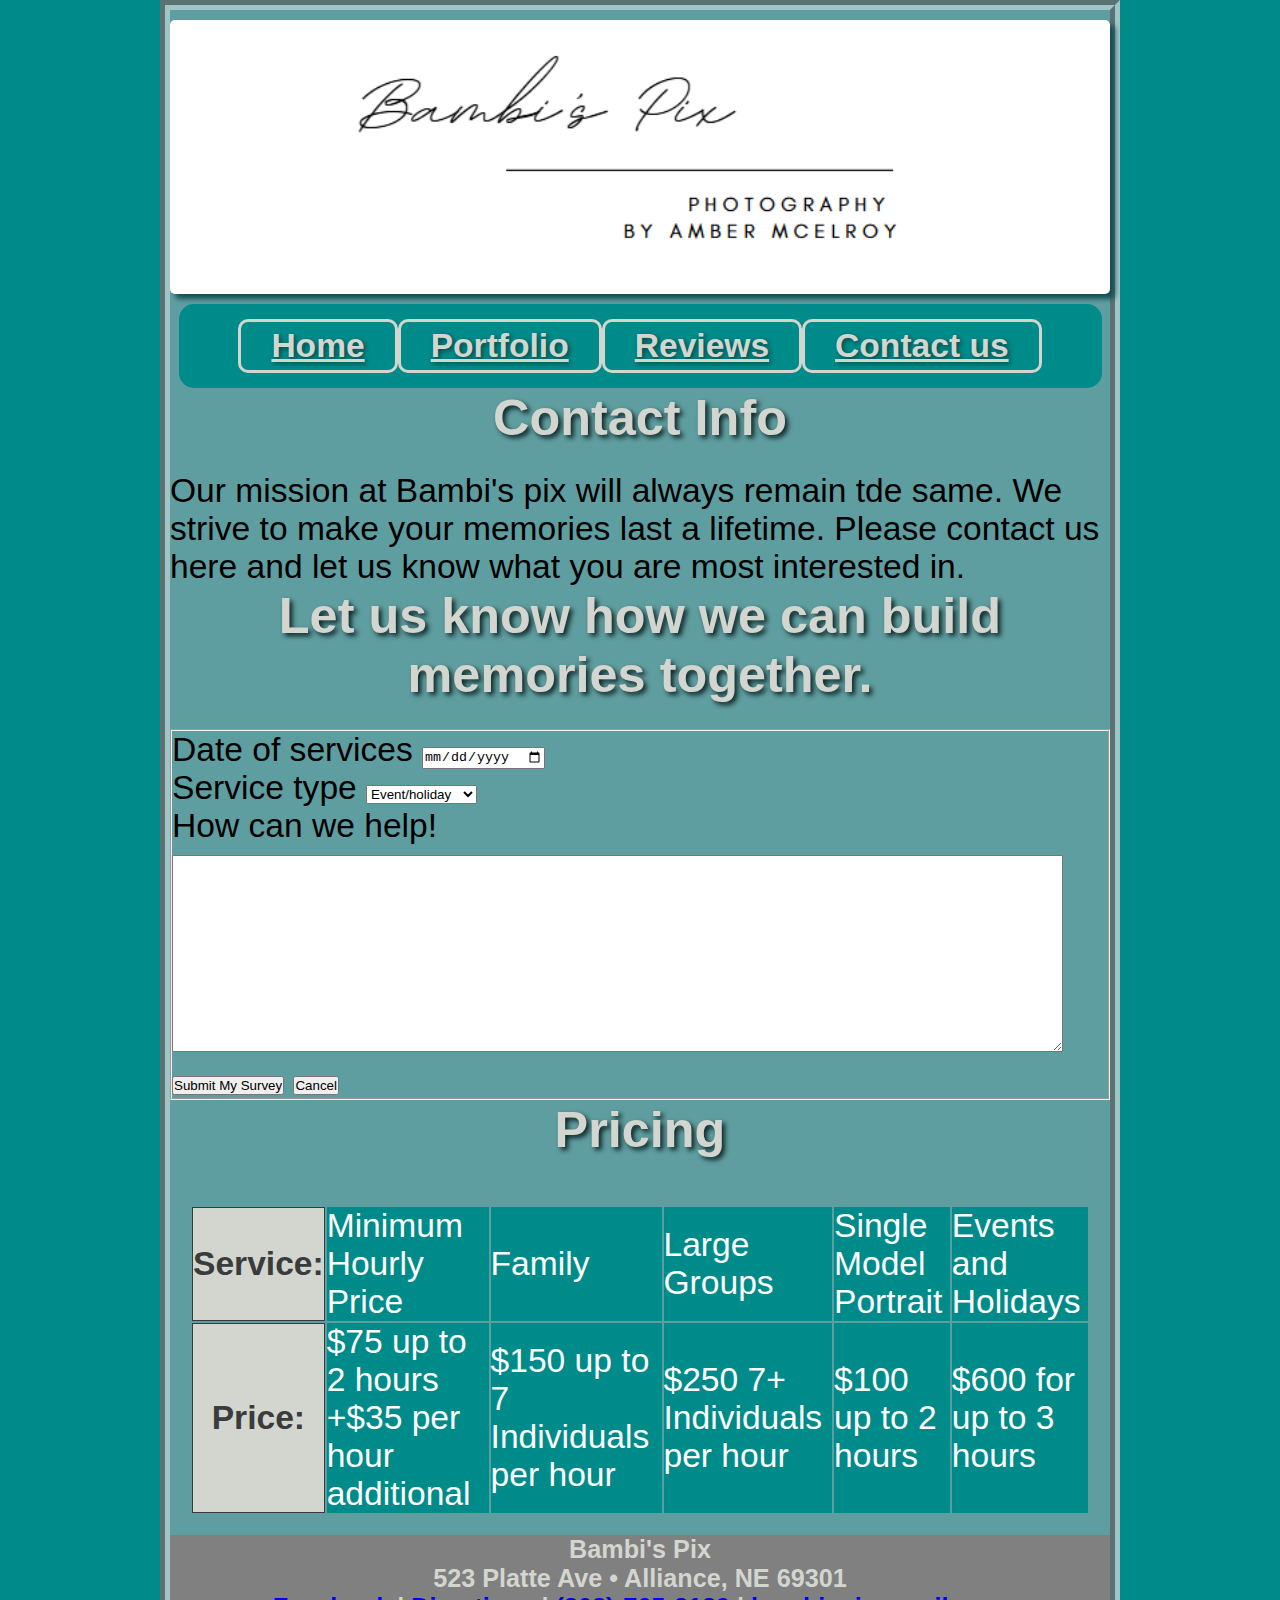
<file: Contactus.html>
<!DOCTYPE html>
<html lang="en">
  <head>
	<!-- 
		Final Project CMIS 410
		Autdor: Amber McElroy
		Date: 4/6/25
		
		tdese web pages are for educational purposes only, all content should be considered fictional. 
	
	-->

<meta http-equiv = "Content-Type" content = "text/html; charset=utf-8" />
<title>Bambi's Portfolio</title>
   <link href="css/styles.css" rel="stylesheet" />


</head>

<body>

<div id = "container"> 

<header>

<a href="index.html"><img src="images/bambispixlogo.png" alt="Bambi's Pix Logo" /></a>



</header> 

<div id = "wrapper">
		 
<nav> 
	<ul>
	  <li><a href = "index.html">Home</a></li>
	  <li><a href = "portfolio.html"> Portfolio</a></li>
	  <li><a href = "reviews.html">Reviews</a></li>
	  <li><a href = "Contactus.html">Contact us</a></li>
	</ul>
</nav> 
 

<h2>Contact Info</h2>
<p> Our mission at Bambi's pix will always remain tde same. We strive to make your memories last a lifetime. Please contact us here and let us know what you are most interested in.</p>



<h2> Let us know how we can build memories together.</h2>
<form id="Contactform">
	
	<fieldset id="shareinfo">
		<legend> </legend>
		
		<div class= "formRow">
			<label for="Date"> Date of services </label>
			<input name="Date" id="date" type= "date"/>
		</div>
		
		<div class="formRow">
			<label id="orderType"> Service type</label>
			<select name= "serviceType" id="service">
				<option value= "order1"> Family </option>
				<option value= "order2"> Large Group </option>
				<option value= "order2"> Single Model </option>
				<option value= "Event/Holiday" selected > Event/holiday </option> 
				<option value= "Otder"> describe below </option>
			</select>
		</div>
		
		<label id="comBox"> How can we help! </label>
		<div>
		<textarea name= "CustExp" id="comBox"> </textarea>
		</div>
		<div id="buttons">
			<input type= "submit" value="Submit My Survey"/>
			<input type= "reset" value= "Cancel" />
		</div>
	</fieldset>
	</form>

<h2>Pricing</h2>

	<table class="pricing">

	<tr>
		<th> Service:</th>
		<td> Minimum Hourly Price</td>
		<td> Family</td>
		<td> Large Groups</td>
		<td> Single Model Portrait</td>
		<td> Events and Holidays</td>
	</tr>
	<tr>
		<th> Price:</th>
		<td> $75 up to 2 hours +$35 per hour additional</td>
		<td> $150 up to 7 Individuals per hour</td>
		<td> $250 7+ Individuals per hour</td>
		<td>$100 up to 2 hours </td>
		<td> $600 for up to 3 hours</td>
	</tr>
</table>

</div>
 <!-- end main -->

  

<footer> 

	Bambi's Pix<br />
	523 Platte Ave &bull; Alliance, NE 69301<br />
	
	<a href = "https://facebook.com" target="_facebook.com">Facebook</a> |
	<a href = "https://www.bing.com/maps?q=523%20platte%20ave%2C%20alliance%2C%20ne%2069301&qs=n&form=QBRE&sp=-1&ghc=1&lq=0&pq=523%20platte%20ave%2C%20alliance%2C%20ne%2069301&sc=12-34&sk=&cvid=81C6CB8B5CD0492C85006D7E10DA3F05" target="_www.bing.com/maps">Directions</a> 
	|
	<a href = "tel:+13087652189">(308)&bull;765&bull;2189</a> |
	<a href = "mailto:bambispix@gmail.com">bambispix.gmail.com</a></p>

</footer>  

</div> <!-- end wrapper --> 


</body>
</html>
</file>
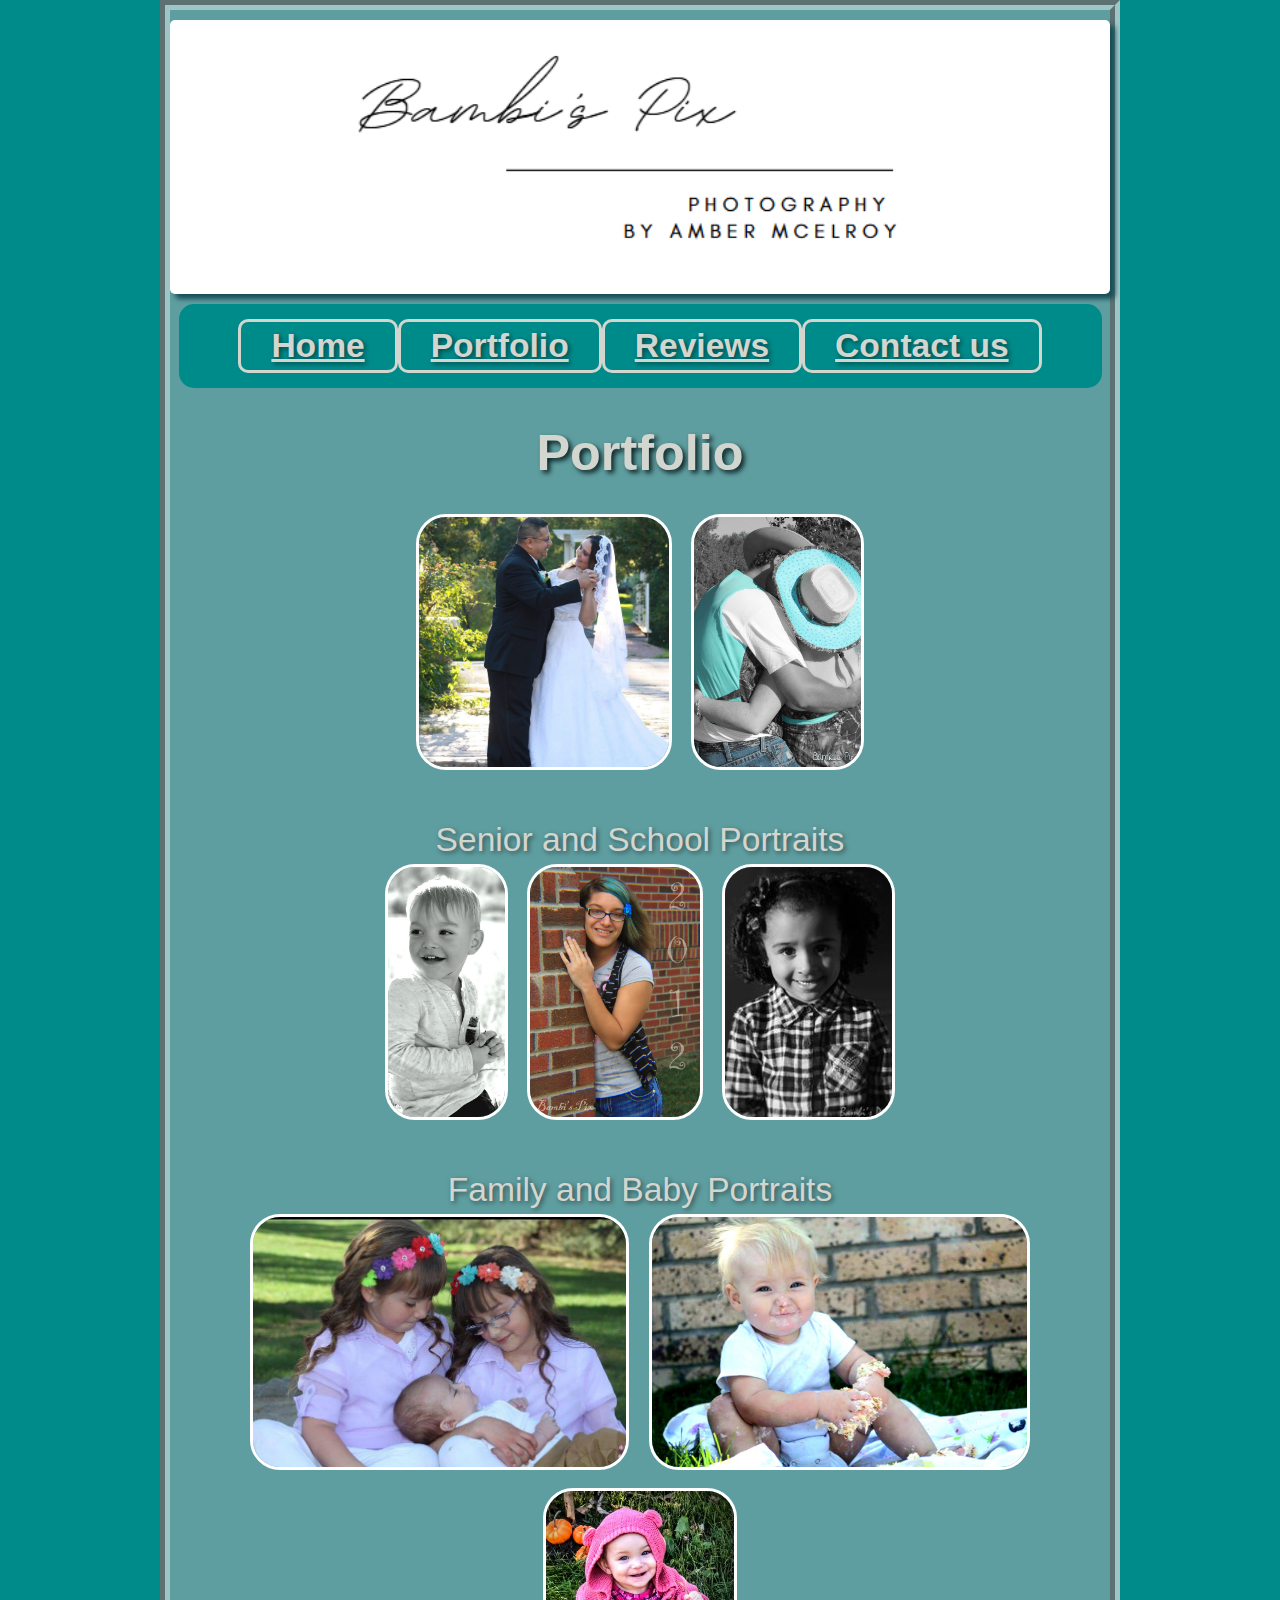
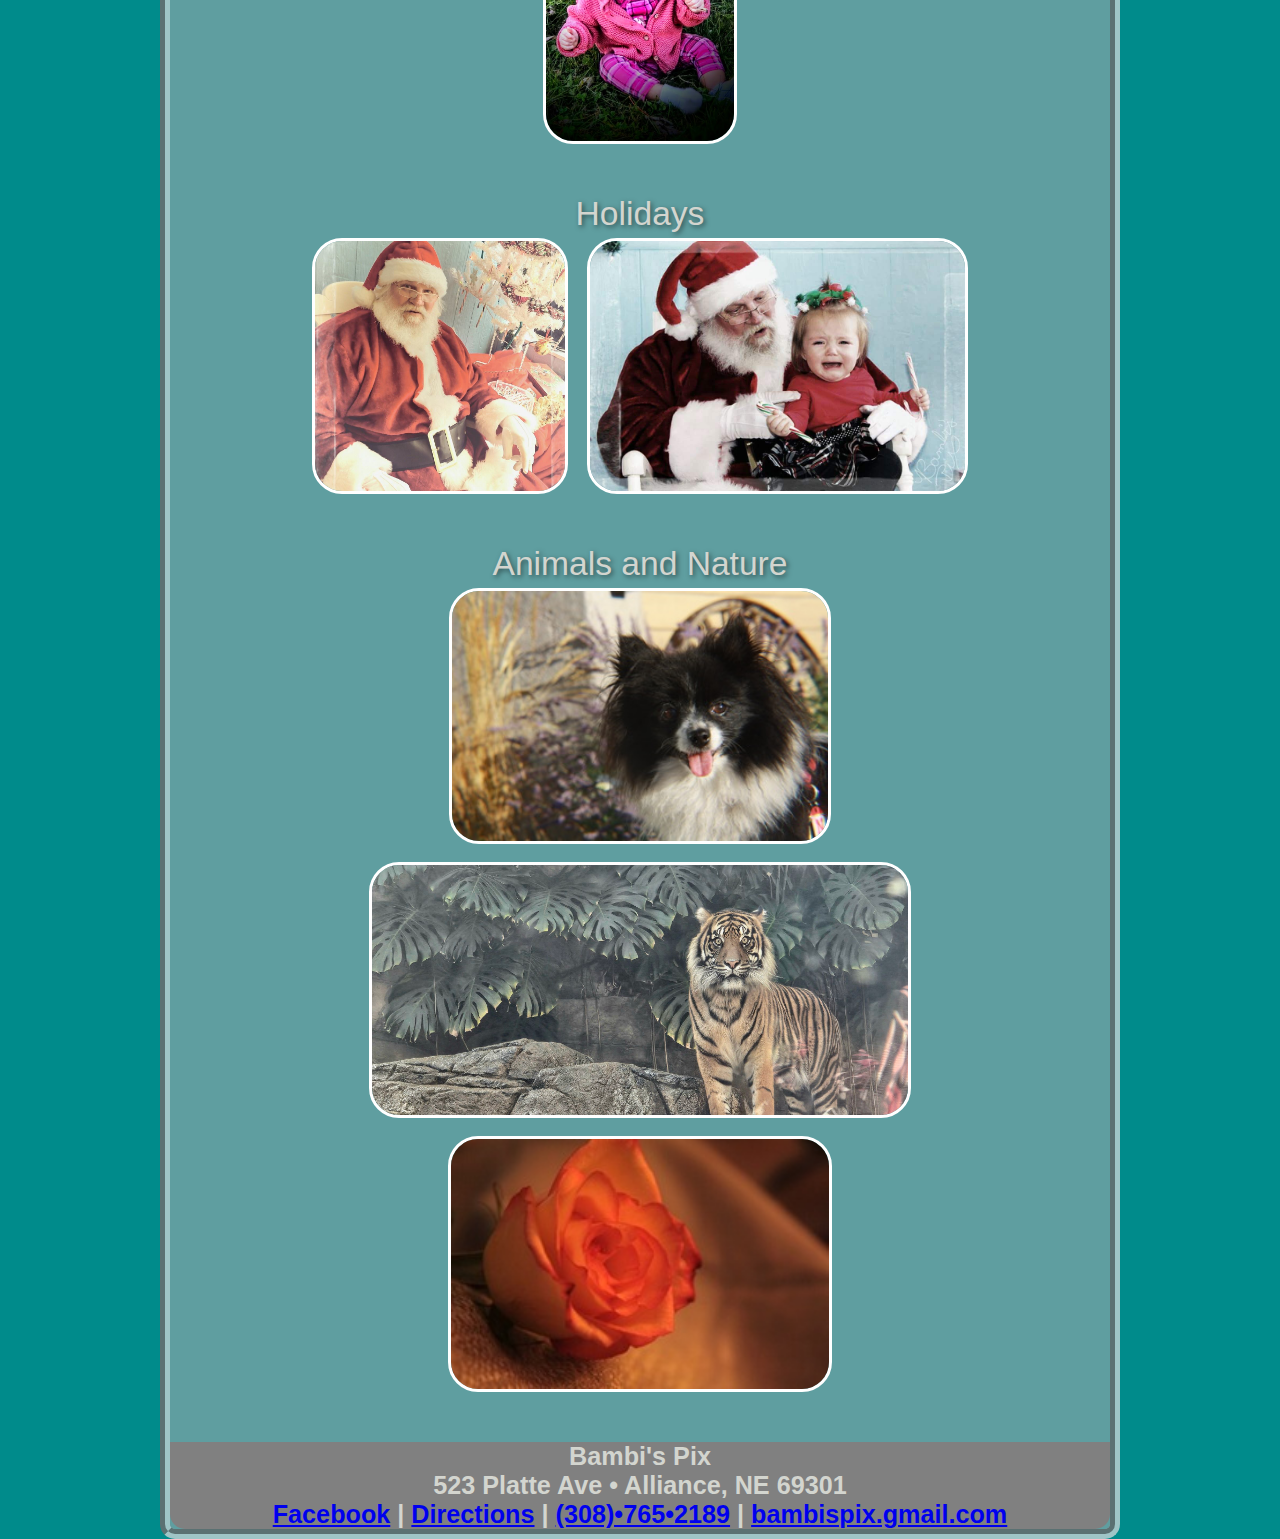
<file: portfolio.html>
<!DOCTYPE html>
<html lang="en">
  <head>
	<!-- 
		Final Project CMIS 410
		Author: Amber McElroy
		Date: 4/6/25
		
		These web pages are for educational purposes only, all content should be considered fictional. 
	
	-->

<meta http-equiv = "Content-Type" content = "text/html; charset=utf-8" />
<title>Bambi's Portfolio</title>
   <link href="css/styles.css" rel="stylesheet" />


</head>

<body>

<div id = "container"> 

<header>
<figure>
<a href="index.html"><img src="images/bambispixlogo.png" alt="Bambi's Pix Logo" /></a>
</figure>


</header> 

<div id = "wrapper">
		 
<nav> 
	<ul>
	  <li><a href = "index.html">Home</a></li>
	  <li><a href = "portfolio.html"> Portfolio</a></li>
	  <li><a href = "reviews.html">Reviews</a></li>
	  <li><a href = "Contactus.html">Contact us</a></li>
	</ul>
</nav> 
	 
<article> 

<h2>Portfolio</h2>

<div class="row">
  <div class="column1">
  
    <img src="images/keishaandrich.jpg" alt="Sanchez Wedding Couple dancing in park">
    <img src="images/zachandjenny.jpg" alt= "Zach and Jenny Tinnell kiss covered by cowboy hat">
  </div>
  <div class="column2">
  <br> Senior and School Portraits </br>
    <img src="images/conner.jpg" alt="five year boy smiling">
    <img src="images/seniorphoto1.jpg" alt="Jennifer Moore Senior Photo against bricks">
    <img src="images/gabby.jpg" alt="black and white 6 year old girl smiling">
  </div>
  <div class="column3">
	<br> Family and Baby Portraits </br>
    <img src="images/mannykidsbambispix.jpg" alt= "Manny and Rene's children Arie and Gabby holing baby brother King"/>
    <img src= "images/babyrae.jpg" alt="baby Raelynn first smash cake">
    <img src="images/babyblythe.jpg"alt= "fall baby in foliage">
  
  </div>
  <div class="row2">
	<br> Holidays </br>
    <img src="images/santa.jpg" alt="Jolly old St. Nick blue background">
    <img src="images/santa2.jpg" alt= "Little girl crying on Santa's lap with two candy canes">
  </div>
  <div class="row2">
  <br>Animals and Nature</br>
    <img src="images/princess.jpg" alt="Black and white parti-colored Pomeranian Fall background">
    <img src="images/tiger.jpg" alt= "Denver Aquarium Tiger in exhibit">
	<img src="images/bambispixrose.jpg" alt= "orange rose on gold background">
  </div>
</article>
 <!-- end main -->

  

<footer> 

	<p>Bambi's Pix<br />
	523 Platte Ave &bull; Alliance, NE 69301<br />
	
	<a href = "https://facebook.com" target="_blank">Facebook</a> |
	<a href = "https://www.bing.com/search?q=523%20platte%20ave%2C%20alliance%2C%20ne%2069301&qs=n&form=QBRE&sp=-1&ghc=1&lq=0&pq=523%20platte%20ave%2C%20alliance%2C%20ne%2069301&sc=12-34&sk=&cvid=81C6CB8B5CD0492C85006D7E10DA3F05">Directions</a> 
	|
	<a Call: <a href = "tel:+13087652189">(308)&bull;765&bull;2189</a> |
	<a href = "mailto:bambispix@gmail.com">bambispix.gmail.com</a></p>

</footer>

</div> <!-- end wrapper --> 
</div> <!-- end container -->

</body>
</html>
</file>
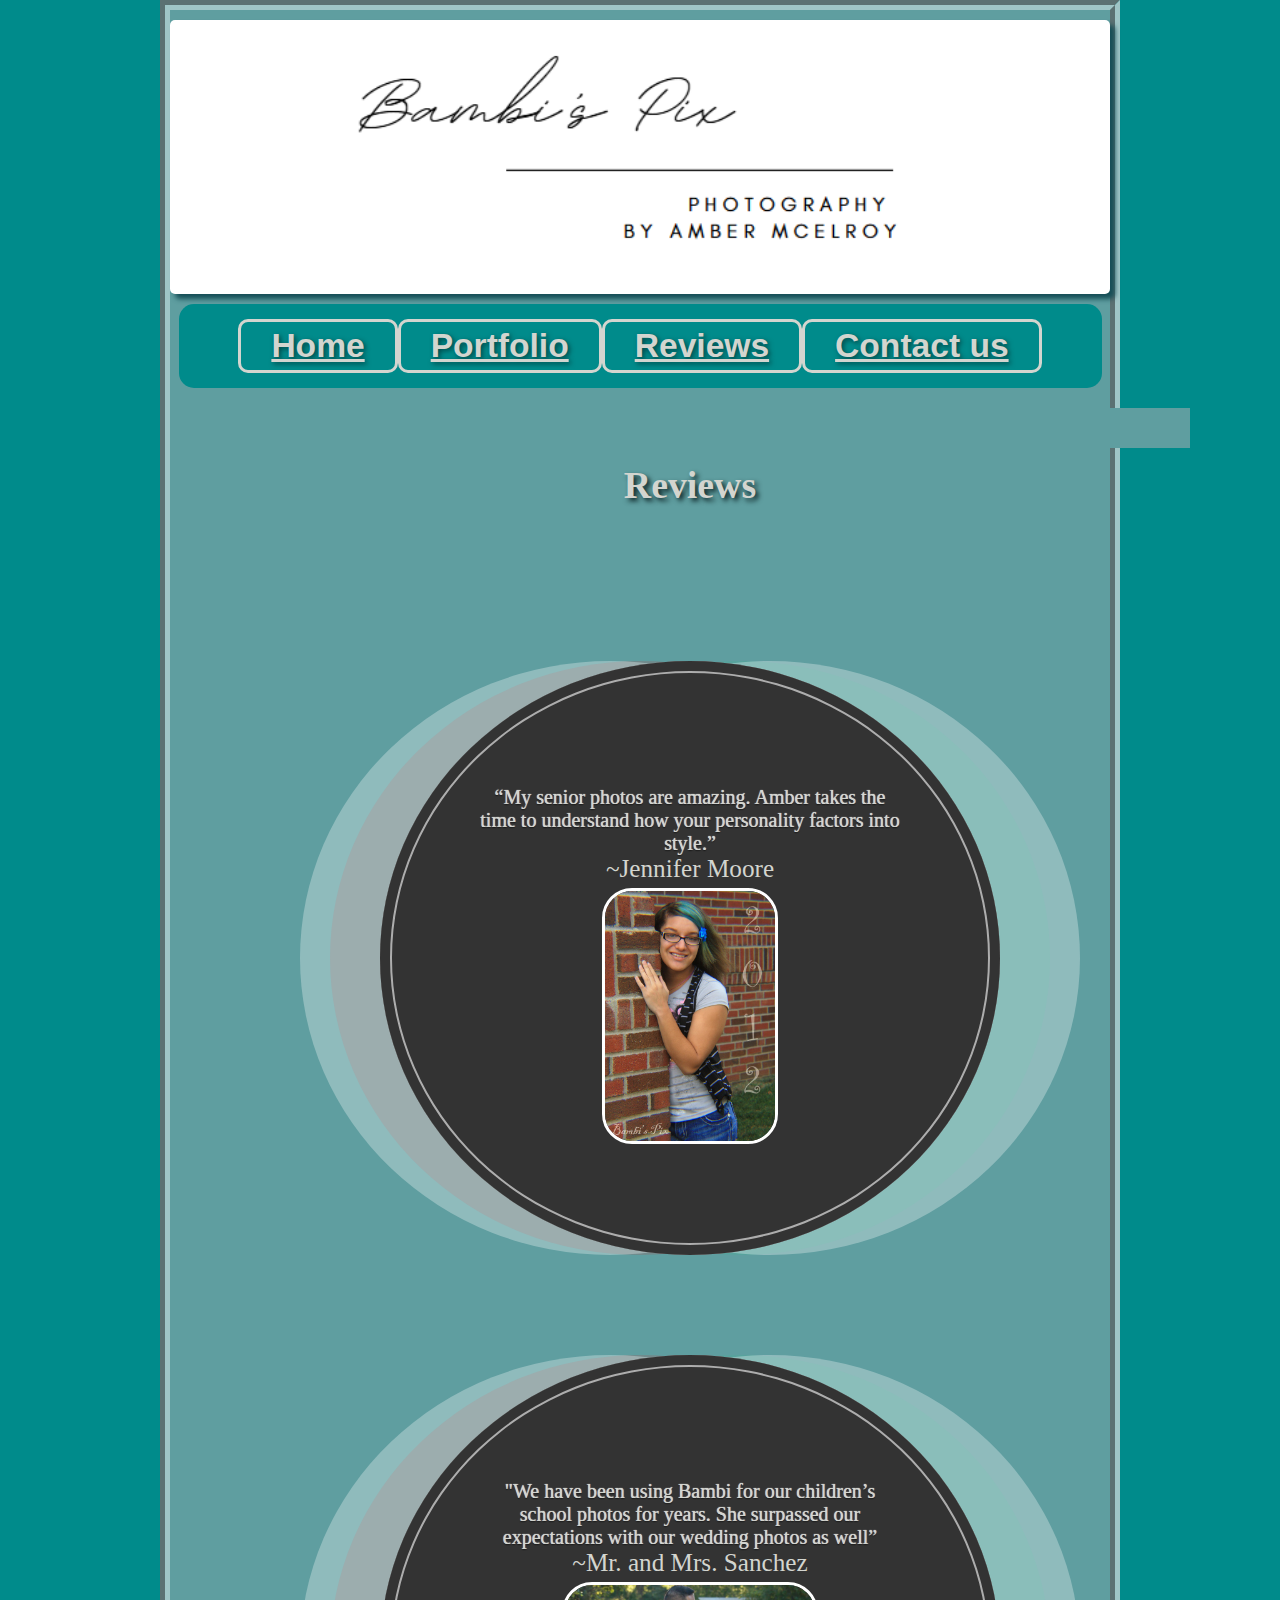
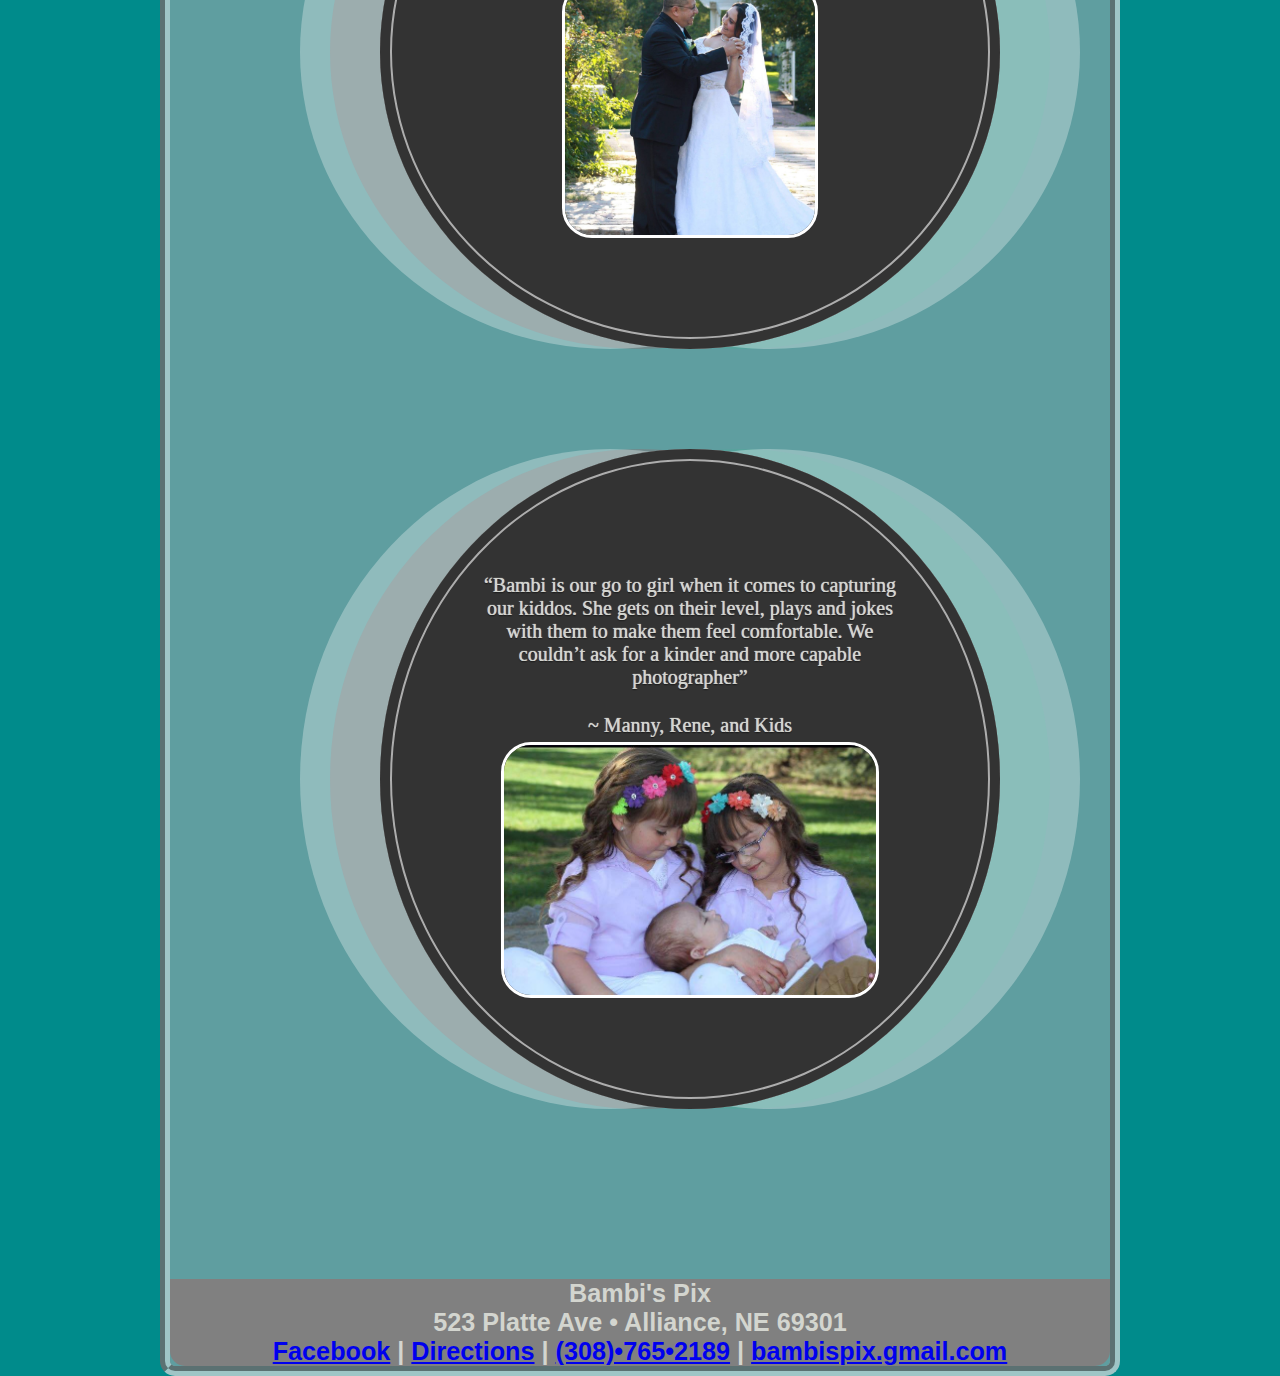
<file: reviews.html>
<!DOCTYPE html>
<html lang="en">
  <head>
	<!-- 
		Final Project CMIS 410
		Author: Amber McElroy
		Date: 4/6/25
		
		These web pages are for educational purposes only, all content should be considered fictional. 
	
	-->

<meta http-equiv = "Content-Type" content = "text/html; charset=utf-8" />
<title>Bambi's Portfolio</title>
   <link href="css/styles.css" rel="stylesheet" />


</head>

<body>

<div id = "container"> 

<header>

<a href="index.html"><img src="images/bambispixlogo.png" alt="Bambi's Pix Logo" /></a>



</header> 

<div id = "wrapper">
		 
<nav> 
	<ul>
	  <li><a href = "index.html">Home</a></li>
	  <li><a href = "portfolio.html"> Portfolio</a></li>
	  <li><a href = "reviews.html">Reviews</a></li>
	  <li><a href = "Contactus.html">Contact us</a></li>
	</ul>
</nav> 
<div id="quotes">	 
<article> 

<h2>Reviews</h2>
<article>

<blockquote>
<p>“My senior photos are amazing. Amber takes the time to understand how your personality factors into style.”</p>
~Jennifer Moore
	<figure id="profilephoto">
		<img src = "images/seniorphoto1.jpg" alt = "Jennifer Moore"/>
	</figure>
</blockquote>

<blockquote>
<p> "We have been using Bambi for our children’s school photos for years. She surpassed our expectations with our wedding photos as well”</p>
~Mr. and Mrs. Sanchez
	<figure id="profilephoto">
		<img src = "images/keishaandrich.jpg" alt = "The Sanchez Wedding photo"/>
	</figure>
</blockquote>

<blockquote>
<p>“Bambi is our go to girl when it comes to capturing our kiddos. She gets on their level, plays and jokes with them to make them feel comfortable. We couldn’t ask for a kinder and more capable photographer”<p>
~ Manny, Rene, and Kids
	<figure id="profilephoto">
		<img src = "images/mannykidsbambispix.jpg" alt = "Manny and Rene's children"/>
	</figure>
</blockquote>
</div>



</article>
 <!-- end main -->

  

<footer> 

	<p>Bambi's Pix<br />
	523 Platte Ave &bull; Alliance, NE 69301<br />
	
	<a href = "https://facebook.com" target="_blank">Facebook</a> |
	<a href = "https://www.bing.com/search?q=523%20platte%20ave%2C%20alliance%2C%20ne%2069301&qs=n&form=QBRE&sp=-1&ghc=1&lq=0&pq=523%20platte%20ave%2C%20alliance%2C%20ne%2069301&sc=12-34&sk=&cvid=81C6CB8B5CD0492C85006D7E10DA3F05">Directions</a> 
	|
	<a Call: <a href = "tel:+13087652189">(308)&bull;765&bull;2189</a> |
	<a href = "mailto:bambispix@gmail.com">bambispix.gmail.com</a></p>

</footer>  

</div> <!-- end wrapper --> 
</div> <!-- end container -->

</body>
</html>
</file>
<file: css/styles.css>
@charset "utf-8";
/*
   sample start file for final project - educational use only
   
   Author: Amber McElroy  
   Date:  4-6-25   
   
  

*/

* {
    margin: 0; 
    padding: 0;
}
body {
	width:100%;
	margin: auto;
	border:none;
    font-size: 2.1em;
    font-family: Garamond, Helvetica, sans-serif;
	background-color: darkcyan;

}

#container {
    width: 940px;
	background-color:cadetblue;
    border: 10px groove #9fc5c6;
	border-bottom-left-radius: 15px;
	border-bottom-right-radius: 15px;
    margin: auto;
 
}


header {
    width: auto;	/* reduced by 20px to accommodate shadow */
    margin-bottom: 10px;
    margin-top: 10px;
    text-align: center;
    box-shadow: 5px 5px 5px 0 #164f57;
    border-radius: 5px; 
	background-color: white;
	
}

nav {
	padding:15px;
	background-color: Darkcyan;
	border-radius:15px;
    width:95%;
    margin: auto; 
    text-align: center;
	text-shadow: 2px 2px 5px rgba(0, 0, 0, 0.5);
	overflow: hidden;
}

nav ul {
	justify-content: center;
	display: flex;
	flex-wrap: nowrap;
	font-weight: bold;
    list-style: none;
	
}

nav ul li a {
    padding:5px 30px;
    color: #d3d5cf;
	border: 3px solid #d3d5cf;
	border-radius: 10px;
    display:block;
}

nav ul li a:hover {
    background:gray;
    border-radius: 15px;
    color: white;
}

#main {
    width: 60%;
    padding: 10px;
    float: left;
    color: #d3d5cf;
}

#main p {
    text-indent: 1.5em;
	color:#3a3b3c;
	background: #d3d5cf;
	
	border-radius: 10px;
	margin: 10px;
	padding: 10px;
}
article {

	width: auto;
    padding: 10px;
    float: left;
    color: #d3d5cf;
	align-content: center;
	margin: 25px;
}

figure#me{
	padding: 0px;
	margin:10px;
    text-align: left;
	height:90%;
	width: 90%;
	opacity: 95%;
}
	
figure{
	display:block;
	flex-wrap: nowrap;
	padding: 0px;
    text-align: center;
	
}
img{
	border-radius:30px;
	border:3px solid white;
	height:250px;
	width: auto;
	margin: 5px;
}


div.row {
  flex-wrap: wrap;
  padding: 0 4px;
  margin: 2px;
  text-align: center;
  text-shadow: 2px 2px 5px rgba(0, 0, 0, 0.5);
}
figure#me{
	width: auto;
	height: auto;
	border-radius:10px;
	margin:0px;
	padding: 10px;
}


figcaption {
    font-style: italic;
	font-size: 0.5em;
	text-align:center;
	color: #3a3b3c;
}

aside {
	background: #d3d5cf;
	border-radius: 30px;
	height:100%;
    width:30%;
    margin: auto;
    padding: 1px;
    float: left;
}

aside p {
    font-style: italic;
    font-size: 0.8em;
	color:#3a3b3c;
	margin: 10px;
	padding: 5px;
}


video{

	display: block;
	width: 100%;
}
h2 {
    font-size: 1.5em;
	color: #d3d5cf;
    text-align: center;
    padding-bottom: 0.5em;
	text-shadow: 3px 3px 5px #0d2426;
	
}

h3 {
	font-size: 1.0em;
    text-align: center;
	color:#3a3b3c;
    padding-bottom: 0.5em;
    padding-top: 0.5em;
	text-shadow: 3px 3px 5px #0d2426;
	
}

footer {
	font-size:.75em;
    width: auto;
    margin: 0;  
    background-color: gray;
    clear: both;
    color: #d3d5cf;
    font-weight: bold;
    text-align: center;
	border-bottom-left-radius: 15px;
	border-bottom-right-radius: 15px;
}

#wrapper {
    width: 940px;
	border-radius: 10px;
	
}
#quotes{
	width: 960px;
	margin:20px;
	padding: 20px;
    border-width: 10px;
    background-color: CadetBlue;
	font-size: .75em;
	font-family: 'Annie Use Your Telescope', cursive;
}

blockquote {
	text-align: center;
	background: #333;
	width:auto;
	height: 100%;
	margin:100px;
	padding: 100px;
	border-radius: 50%;
	box-shadow: 
		inset 0 0 0 10px #333, 
		inset 0 0 0 12px rgba(255,255,255,0.6), 
		80px 0 0 rgba(255,255,255,0.3),
		-80px 0 0 rgba(255,255,255,0.3),
		50px 0 0 rgba(60,185,145,0.2),
		-50px 0 0 rgba(185,60,60,0.2);
}
blockquote p{
	color: #d3d5cf;
	font-size: 20px;
	font-weight: 400;
	padding-top: 25px;
	text-shadow: 0 0 1px #fff, 0 1px 1px #000;
	font-family: 'Annie Use Your Telescope', cursive;
}

video {
	box-shadow: rgb(21,51,51) 8px 8px 15px;
	border:#d3d5cf;
	border-radius: 15px;
	display: block;
	margin: 10px auto;
	width: 100%;
}
table.pricing, table.schedule{
	margin: auto;
	padding:20px;
	width:auto;
	height: auto;
	font-size:1.0em;
	color: darkcyan;
	border-radius:15px;
	
}
th{
	
  background-color: #d3d5cf;
  color: #3a3b3c;
  border: 1px solid #3a3b3c;
}
td{
	background-color: Darkcyan;
	color: white;
	border: px solid #3a3b3c;

}
/*forms*/
form#survey{
	background-color:darkcyan;
	border-radius: 5px;
	color:5px solid #d3d5cf;
	flex: 1 1 100px;
	font-size: .75em;
	color: #d3d5cf;
	padding: 10px;
	margin: 10px;
	text-decoration: none;
	
	
}
textarea {
	margin-top: 10px;
	height: 195px;
	width: 95%;



/* navigation for footer */
footer a:link {
    color: #d3d5cf;
    text-decoration: none;
}

footer a:visited {
    color:#d3d5cf;
    background-color: grey;
    text-decoration: none;
}

footer a:hover {
	color: #d3d5cf;
    text-decoration: underline;
}
</file>
